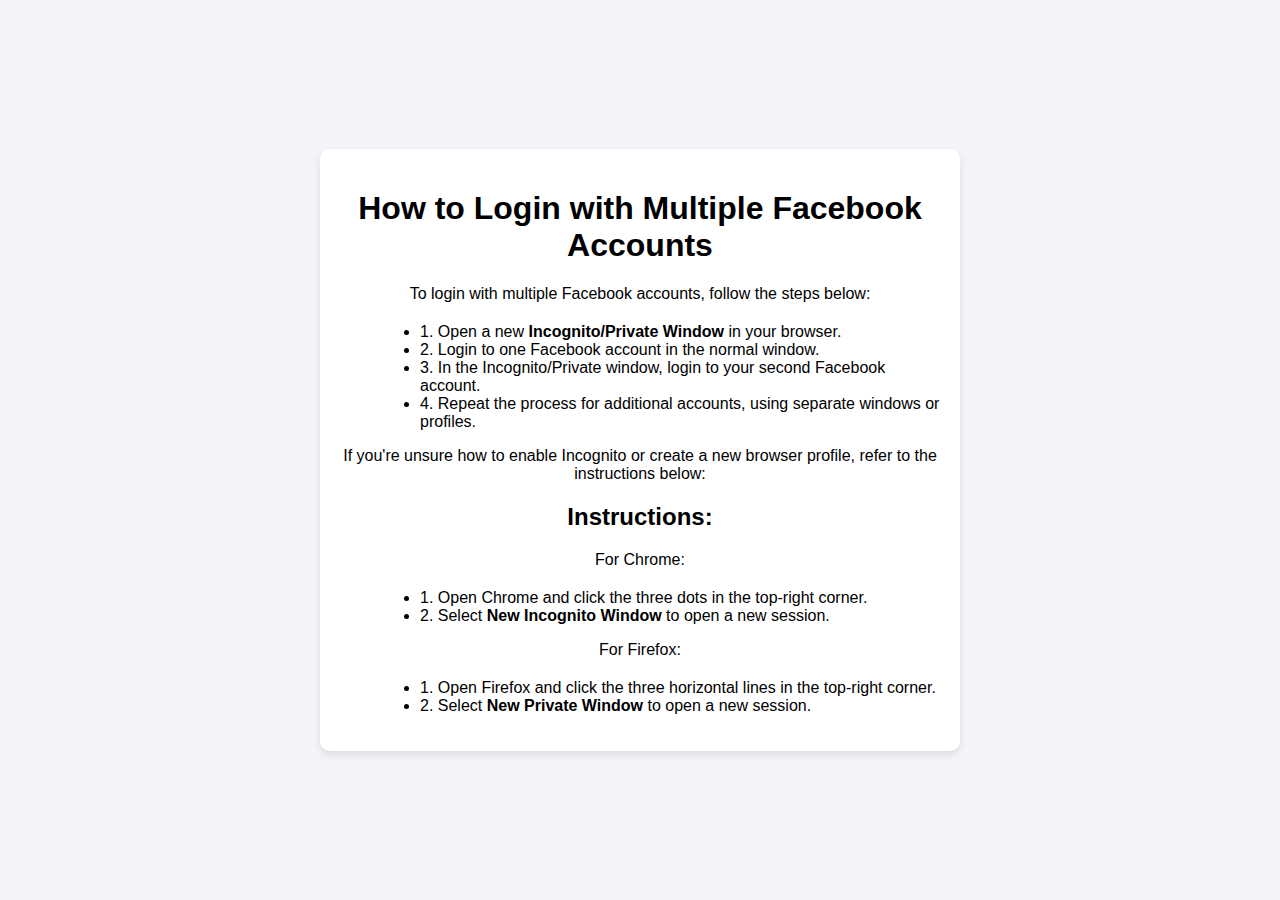
<file: index.html>
<!DOCTYPE html>
<html lang="en">
<head>
  <meta charset="UTF-8">
  <meta name="viewport" content="width=device-width, initial-scale=1.0">
  <title>Multiple Facebook Account Login</title>
  <link rel="stylesheet" href="styles.css">
</head>
<body>
  <div class="container">
    <h1>How to Login with Multiple Facebook Accounts</h1>
    <p>To login with multiple Facebook accounts, follow the steps below:</p>
    <ul>
      <li>1. Open a new <strong>Incognito/Private Window</strong> in your browser.</li>
      <li>2. Login to one Facebook account in the normal window.</li>
      <li>3. In the Incognito/Private window, login to your second Facebook account.</li>
      <li>4. Repeat the process for additional accounts, using separate windows or profiles.</li>
    </ul>
    <p>If you're unsure how to enable Incognito or create a new browser profile, refer to the instructions below:</p>
    <h2>Instructions:</h2>
    <p>For Chrome:</p>
    <ul>
      <li>1. Open Chrome and click the three dots in the top-right corner.</li>
      <li>2. Select <strong>New Incognito Window</strong> to open a new session.</li>
    </ul>
    <p>For Firefox:</p>
    <ul>
      <li>1. Open Firefox and click the three horizontal lines in the top-right corner.</li>
      <li>2. Select <strong>New Private Window</strong> to open a new session.</li>
    </ul>
  </div>
</body>
</html>
</file>
<file: styles.css>
/* styles.css */
body {
  font-family: Arial, sans-serif;
  background-color: #f4f4f9;
  display: flex;
  justify-content: center;
  align-items: center;
  height: 100vh;
  margin: 0;
}

.container {
  text-align: center;
  background-color: #fff;
  padding: 20px;
  border-radius: 10px;
  box-shadow: 0 4px 8px rgba(0, 0, 0, 0.1);
  max-width: 600px;
  margin: 20px;
}

ul {
  text-align: left;
  list-style-type: disc;
  margin-top: 20px;
  margin-left: 40px;
}

h2 {
  margin-top: 20px;
}

p {
  font-size: 16px;
}
</file>
